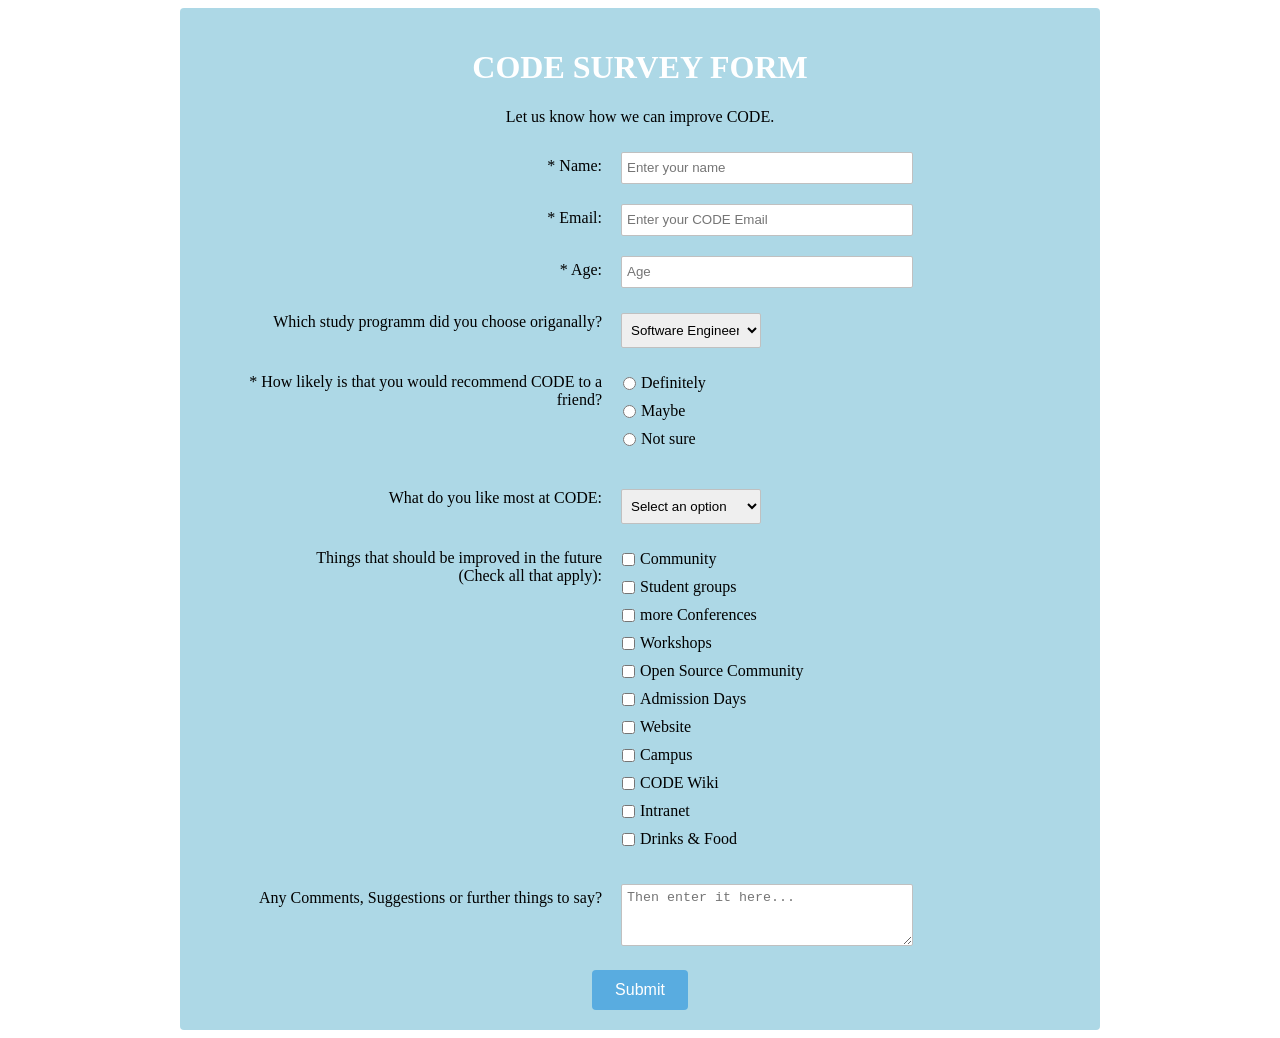
<file: Foundationz/foundations-master/codepen_excercise/index.html>
<!DOCTYPE html>
<html>

<head>
    <title>Survey Form</title>
    <script src="https://cdn.freecodecamp.org/testable-projects-fcc/v1/bundle.js"> </script>
    <link rel="stylesheet" type="text/css" href="style.css">
</head>

<body>
    <div id="form-outer">
        <h1 id="title"> CODE Survey Form</h1>
        <p id="description">
            Let us know how we can improve CODE.
        </p>
        <form id="survey-form">
            <div class="rowTab">
                <div class="labels">
                    <label id="name-label" for="name">* Name: </label>
                </div>
                <div class="rightTab">
                    <input type="text" id="name" class="input-field" placeholder="Enter your name" required="">
                </div>
            </div>
            <div class="rowTab">
                <div class="labels">
                    <label id="email-label" for="email">* Email: </label>
                </div>
                <div class="rightTab">
                    <input type="email" id="email" class="input-field" required="" placeholder="Enter your CODE Email">
                </div>
            </div>
            <div class="rowTab">
                <div class="labels">
                    <label id="number-label" for="age">* Age: </label>
                </div>
                <div class="rightTab">
                    <input type="number" name="age" id="number" min="1" max="125" class="input-field" placeholder="Age">
                </div>
            </div>
            <div class="rowTab">
                <div class="labels">
                    <label for="currentPos">Which study programm did you choose origanally?</label>
                </div>
                <div class="rightTab">
                    <select id="dropdown" name="currentPos" class="dropdown">
                        <option disabled="" value="">Select an option</option>
                        <option value="student">Software Engineering</option>
                        <option value="job">Product Managment</option>
                        <option value="learner">Interaction Design</option>
                    </select>
                </div>
            </div>
            <div class="rowTab">
                <div class="labels">
                    <label for="userRating">* How likely is that you would recommend CODE to a friend?</label>
                </div>
                <div class="rightTab">
                    <ul style="list-style: none;">
                        <li class="radio"><label>Definitely<input name="radio-buttons" value="1" type="radio" class="userRatings"></label></li>
                        <li class="radio"><label>Maybe<input name="radio-buttons" value="2" type="radio" class="userRatings"></label></li>
                        <li class="radio"><label>Not sure<input name="radio-buttons" value="3" type="radio" class="userRatings"></label></li>
                    </ul>
                </div>
            </div>
            <div class="rowTab">
                <div class="labels">
                    <label for="most-like">What do you like most at CODE: </label>
                </div>
                <div class="rightTab">
                    <select id="most-like" name="mostLike" class="dropdown">
                        <option disabled="" selected="" value="">Select an option</option>
                        <option value="exams">No Exams</option>
                        <option value="projects">Projects</option>
                        <option value="community">Community</option>
                        <option value="campus">24/7 Campus</option>
                    </select>
                </div>
            </div>
            <div class="rowTab">
                <div class="labels">
                    <label for="preferences">Things that should be improved in the future<br>(Check all that apply): </label>
                </div>
                <div class="rightTab">
                    <ul id="preferences" style="list-style: none;">
                        <li class="checkbox"><label><input name="prefer" value="1" type="checkbox" class="userRatings">Community</label></li>
                        <li class="checkbox"><input name="prefer" value="2" type="checkbox" class="userRatings">Student groups</li>
                        <li class="checkbox"><label><input name="prefer" value="3" type="checkbox" class="userRatings">more Conferences</label></li>
                        <li class="checkbox"><label><input name="prefer" value="4" type="checkbox" class="userRatings">Workshops</label></li>
                        <li class="checkbox"><label><input name="prefer" value="5" type="checkbox" class="userRatings">Open Source Community</label></li>
                        <li class="checkbox"><label><input name="prefer" value="6" type="checkbox" class="userRatings">Admission Days</label></li>
                        <li class="checkbox"><label><input name="prefer" value="7" type="checkbox" class="userRatings">Website</label></li>
                        <li class="checkbox"><label><input name="prefer" value="8" type="checkbox" class="userRatings">Campus</label></li>
                        <li class="checkbox"><label><input name="prefer" value="9" type="checkbox" class="userRatings">CODE Wiki</label></li>
                        <li class="checkbox"><label><input name="prefer" value="10" type="checkbox" class="userRatings">Intranet</label></li>
                        <li class="checkbox"><label><input name="prefer" value="10" type="checkbox" class="userRatings">Drinks & Food</label></li>
                    </ul>
                </div>
            </div>
            <div class="rowTab">
                <div class="labels">
                    <label for="comments">Any Comments, Suggestions or further things to say?</label>
                </div>
                <div class="rightTab">
                    <textarea id="comments" class="input-field" style="height:50px;resize:vertical;" name="comment" placeholder="Then enter it here..."></textarea>
                </div>
            </div>
            <button id="submit" type="submit">Submit</button>
        </form>
    </div>
</body>
</file>
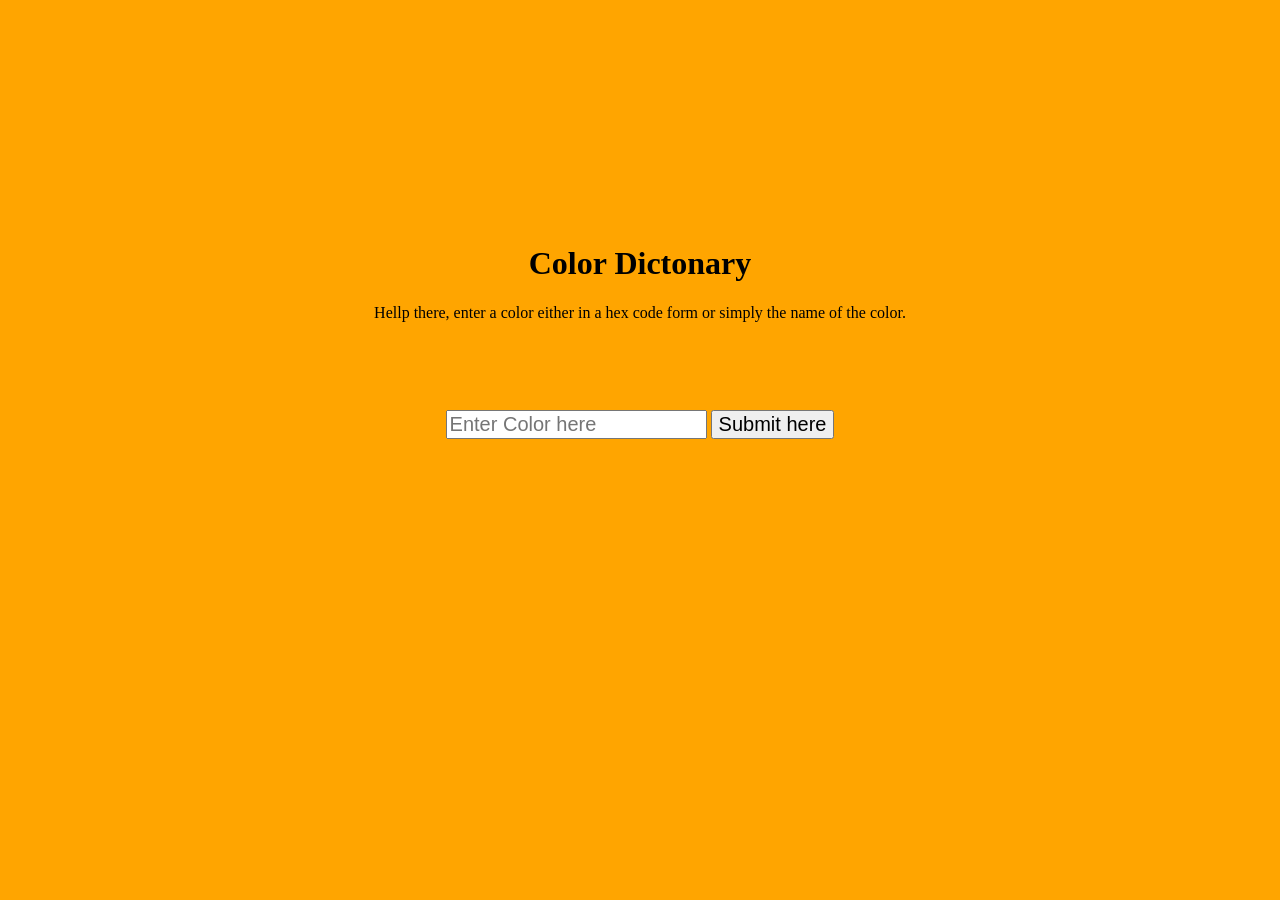
<file: Foundationz/foundations-master/color_checker/index.html>
<!DOCTYPE html>
<html>
<style>
body{background-color: orange;
    text-align: center;
	}



</style>
<head>
    <title> Color Checker</title>
</head>
<br></br><br></br><br></br><br></br><br></br><br></br>
<body>
    <h1> Color Dictonary </h1>
    <p> Hellp there, enter a color either in a hex code form or simply the name of the color. <br>


    <form method="post" action="/Scripts/color_checker.py">
    <br></br><br></br>
    <input style="font-size:20px;" type="text"  id="Color" name="color" placeholder="Enter Color here">
    <button style="font-size:20px;" type="submit" value="Send"> Submit here</button>
    </form>

</body>

</html>
</file>
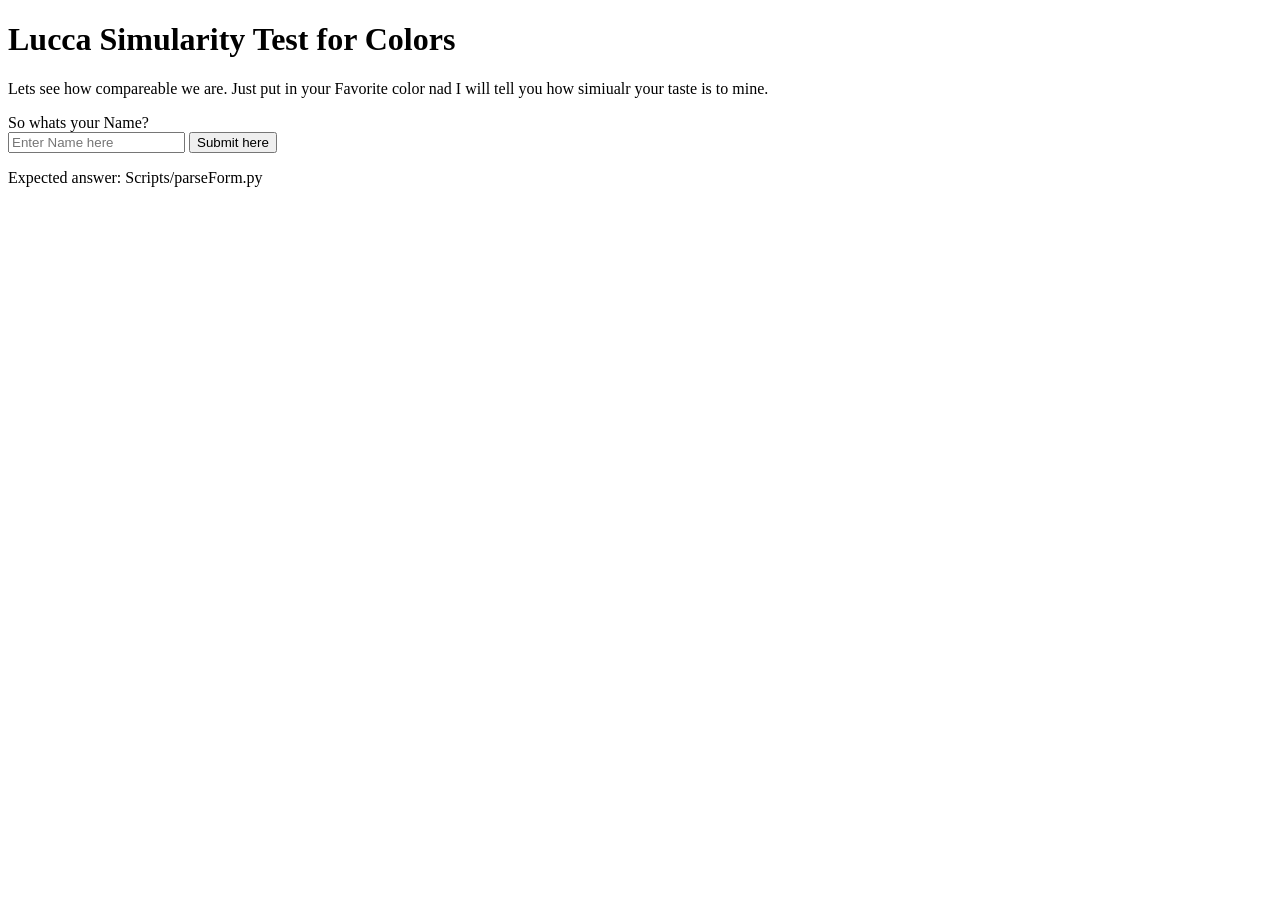
<file: Foundationz/foundations-master/first_webserver(CGI, HTTP)/index.html>
<!DOCTYPE html>
<html>

<head>
    <title> My First Application</title>
    <link rel="stylesheet" type="text/css" href="">
</head>

<body>
    <h1> Lucca Simularity Test for Colors </h1>
    <p>Lets see how compareable we are. Just put in your Favorite color nad I will tell you how simiualr your taste is to mine.</p>
    So whats your Name? <br>


    <form method="post" action="/Scripts/parseForm.py">
    <input type="text"  id="Name" name="first_name" placeholder="Enter Name here">
    <button type="submit" value="Send"> Submit here</button>
    </form>

    <p> Expected answer: Scripts/parseForm.py </p>
</body>

</html>
</file>
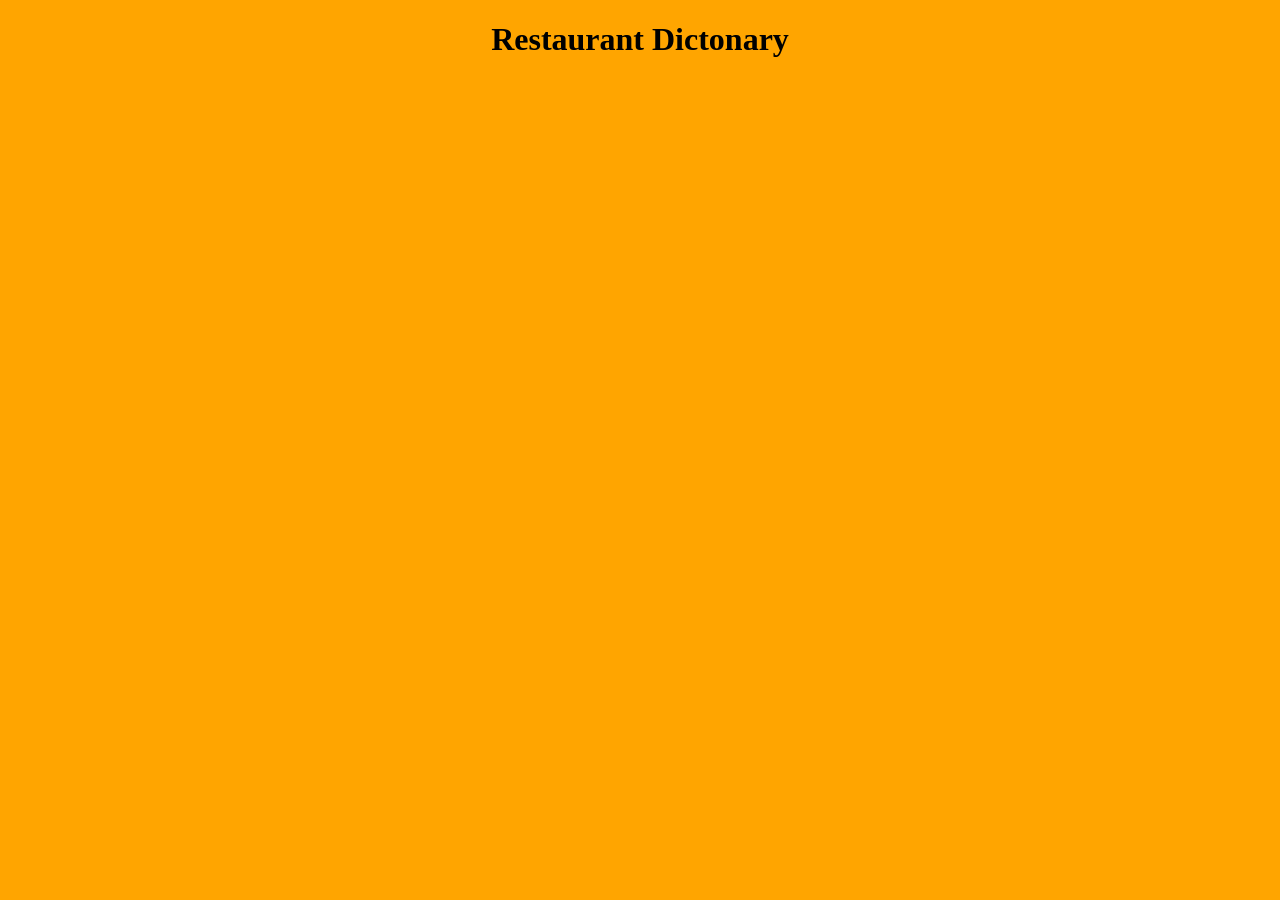
<file: Stuff/RestauWebData/mainpage.html>
<!DOCTYPE html>
<html>
<style>
body{background-color: orange;
	}

</style>
<head>
    <title> Color Checker</title>
</head>
<body>
    <h1 style="text-align: center"> Restaurant Dictonary </h1>
    <form method="post" action="/Scripts/restaurant_checker.py">
    </form>

</body>

</html>
</file>
<file: Foundationz/foundations-master/codepen_excercise/style.css>
html,
body {
  background-color: white;
  text-align: center;
  font-family: Roboto;
  min-width: 320px;
}

header {
  font-size: 2em;
  font-weight: bold;
  margin: 20px;
}

#title {
  color: white;
  text-transform: uppercase;
  font-weight: 800;
}

#form-outer {
  background-color: lightblue;
  margin: 0 auto;
  border-radius: 4px;
  width: 75%;
  max-width: 900px;
  padding: 10px;
  padding-top: 20px;
}

.labels {
  display: inline-block;
  text-align: right;
  width: 40%;
  padding: 5px;
  vertical-align: top;
  margin-top: 10px;
}

.rightTab {
  display: inline-block;
  text-align: left;
  width: 48%;
  vertical-align: middle;
}

.input-field {
  height: 20px;
  width: 280px;
  padding: 5px;
  margin: 10px;
  border: 1px solid #c0c0c0;
  border-radius: 2px;
}

#userAge {
  width: 40px;
}

.userRatings,
input[type="checkbox"] {
  float: left;
  margin-right: 5px;
}

#submit {
  background-color: #59ace0;
  border-radius: 4px;
  color: white;
  font-size: 1em;
  height: 40px;
  width: 96px;
  margin: 10px;
  border: 0px solid;
}

.dropdown {
  height: 35px;
  width: 140px;
  padding: 5px;
  margin: 10px;  
  margin-top: 15px;
  border: 1px solid #c0c0c0;
  border-radius: 2px;
}

.radio, .checkbox {
  position: relative;
  left: -43px;
  margin-left: 10px;
  display: block;
  padding-bottom: 10px;
}
</file>
